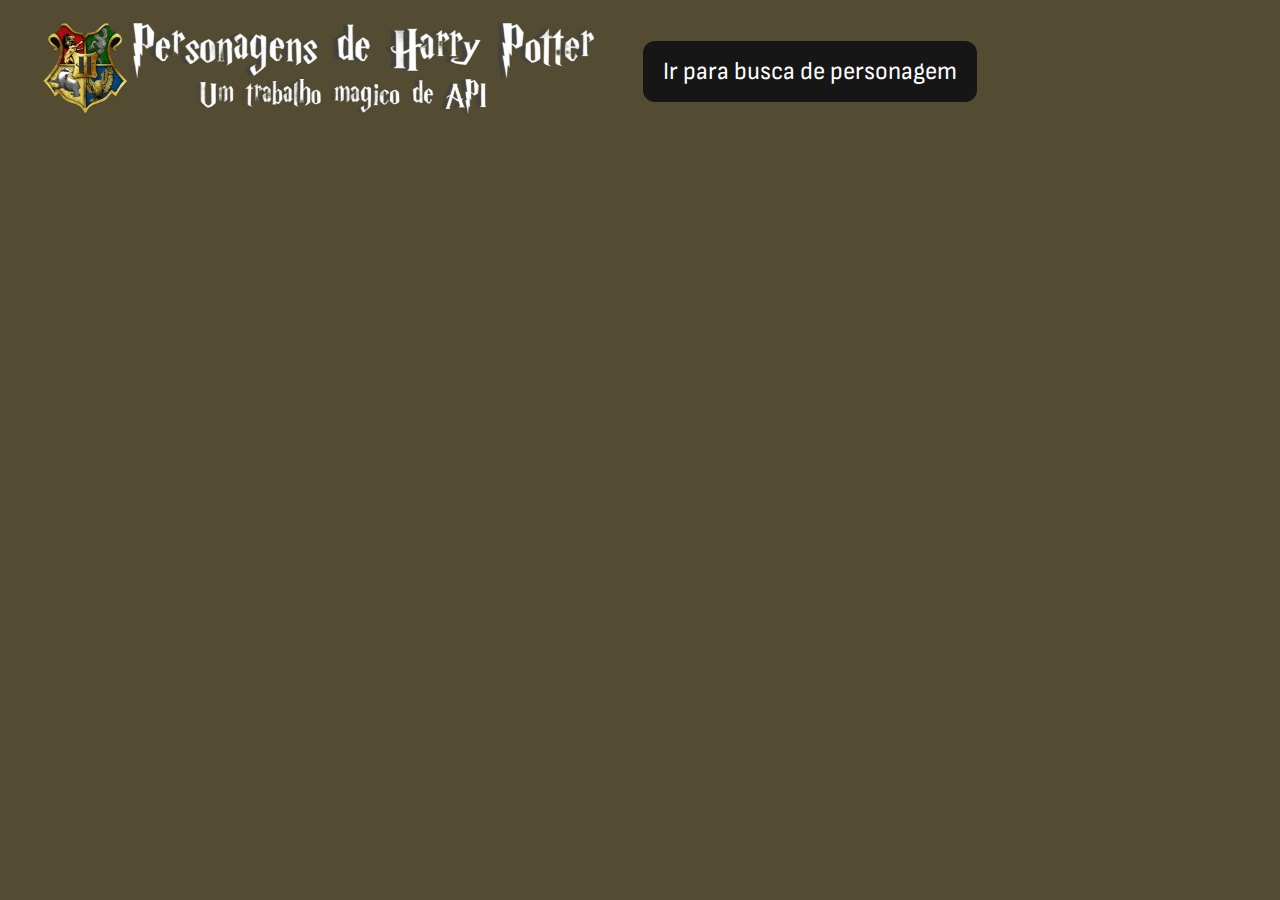
<file: index.html>
<!DOCTYPE html>
<html lang="pt-br">

<head>
    <meta charset="UTF-8">
    <meta name="viewport" content="width=device-width, initial-scale=1.0">
    <link rel="stylesheet" href="style.css">
    <link rel="preconnect" href="https://fonts.googleapis.com">
    <link rel="preconnect" href="https://fonts.gstatic.com" crossorigin>
    <link href="https://fonts.googleapis.com/css2?family=Poppins:wght@300&family=Sofia+Sans+Semi+Condensed:wght@500;800;1000&display=swap" rel="stylesheet">
    <link href="https://fonts.googleapis.com/css2?family=Domine&display=swap" rel="stylesheet">
    <title>Harry Potter</title>
</head>

<body>
    
    <div class="container">
        <div class="header">
            <img class="icone" src="images/hog-sf.png"><br>
            <a href="personagem.html">Ir para busca de personagem</a><br>
        </div>
    </div>
    <div class="card-container"></div>
    <div class="perfil-container"></div>
    <script src="../js/script.js"></script>
</body>

</html>
</file>
<file: style.css>
body {
    background-color: #544C32;
    font-family: 'Sofia Sans Semi Condensed', sans-serif;
    text-align: center;
}

.header {
    display: flex;
    align-items: center; 
    padding: 10px 20px; 
}

.icone {
    margin-left: 15px;
    width: 600px;
    height: auto;
}

.header a {
    
    display: inline-block;
    justify-content: center;
    align-items: center;
    margin-top: 10px;

    padding: 15px 20px;
    border-radius: 12px;

    background-color: #161616;
    text-align: center;
    text-decoration: none;
    font-size: 25px;
    color: white;

    cursor: pointer;
    transition: transform 0.2s;
}

.header a:hover {

    background-color: #740202;
    border-color: #591e1c;
    transform: translateY(-5px);
}


h3 {
    font-family: 'Sofia Sans Semi Condensed', sans-serif;
    font-size: 18px;
    color: #383221;
}

h1 {
    font-weight: bold;
    font-family: 'Domine', serif;
    font-size: 22px;
    color: #1c1910;
}

.card-container {
    display: flex;
    flex-wrap: wrap;
    justify-content: space-around;
    align-items: flex-start;
    margin-top: 20px;
}

.card {
    padding-left: 10px;
    padding-right: 10px;
    padding-top: 10px;
    width: 200px;
    height: 300px;
    perspective: 1000px;
    margin-bottom: 20px;
    border: solid 2px #877335;
}

.card-inner {
    width: 100%;
    height: 100%;
    transition: transform 0.6s;
    transform-style: preserve-3d;
}

.card:hover .card-inner {
    transform: rotateY(180deg);
}

.card.noHover:hover .card-inner {
    transform: none;
}

.card-front,
.card-back {
    width: 100%;
    height: 100%;
    position: absolute;
    backface-visibility: hidden;
}

.card-front {
    display: block;
    justify-content: center;
    align-items: center;
}

.card-back {
    transform: rotateY(180deg);
    display: block;
    justify-content: center;
    align-items: center;
    background-color: #f1f1f1;
    width: 200px; 
    height: 300px; 
    border-radius: 8px;
}

.card img {
    width: 200px;
    height: 300px; 
    max-height: 300px; 
    object-fit: cover; 
    border-radius: 8px; 
}

.perfil{
    position: fixed;
    top: 50%;
    left: 50%;
    transform: translate(-50%, -50%);
    z-index: 9999;
    background-color: white;
    padding: 29px;
    box-shadow: 7px 9px 35px -9px rgba(0,0,0,0.38);
    border-radius: 5px;
    min-width: 25rem;
    max-width: 30rem;
    min-height: 22rem;
    text-align: left;
}

.perfil span{
    font-weight: bolder;
}

.perfil .dados{
    text-align: center;
}


.perfil .casa{
    border-top: 1px solid#d6d4dc;
    padding: 1rem;
    display: flex;
    align-items: center;
    justify-content: center;
}

img#house {
    width: 20% !important;
}

button#fechar, button#abrir{
    background-color: #877335;
    border: 0;
    border-radius: 6px;
    color: white;
    font-weight: bolder;
    padding: 0.8rem 1rem;
}

button#fechar{
    float: right;
}
</file>
